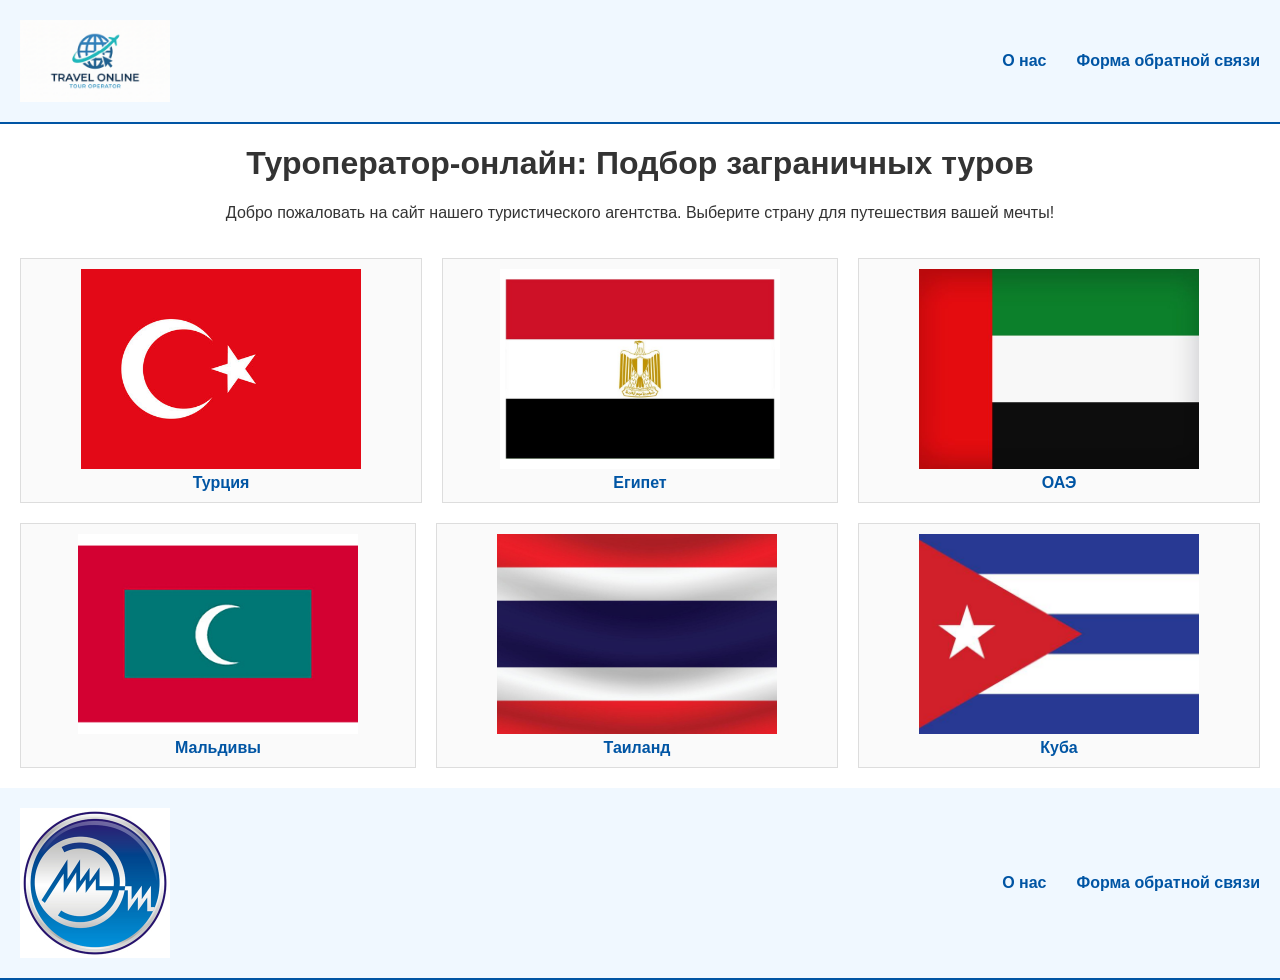
<file: LabWork1/index.html>
<html>
<head>
    <meta charset="UTF-8">
    <title>Главная - Туроператор-онлайн</title>
    <link rel="stylesheet" href="style.css">
</head>
<body class="page-body">
    <header class="header-footer-block">
        <a href="index.html"><img src="logo.jpg" alt="Логотип нашего сайта" width="150"></a>
        <nav>
            <ul class="nav-list">
                <li class="nav-item"><a href="about.html" class="nav-link">О нас</a></li>
                <li class="nav-item"><a href="form.html" class="nav-link">Форма обратной связи</a></li>
            </ul>
        </nav>
    </header>
    <main>
        <h1 class="center-text">Туроператор-онлайн: Подбор заграничных туров</h1>
        <p class="center-text">Добро пожаловать на сайт нашего туристического агентства. Выберите страну для путешествия вашей мечты!</p>
        <section class="cards-container">
            <figure class="tour-card">
                <a href="turkey.html"><img src="turkey.jpg" alt="Фотография курорта в Турции" class="tour-card-img"></a>
                <figcaption class="tour-card-title">Турция</figcaption>
            </figure>
            <figure class="tour-card">
                <a href="egypt.html"><img src="egypt.jpg" alt="Фотография пирамид в Египте" class="tour-card-img"></a>
                <figcaption class="tour-card-title">Египет</figcaption>
            </figure>
            <figure class="tour-card">
                <a href="uae.html"><img src="uae.jpg" alt="Фотография Дубая в ОАЭ" class="tour-card-img"></a>
                <figcaption class="tour-card-title">ОАЭ</figcaption>
            </figure>
            <figure class="tour-card">
                <a href="maldives.html"><img src="maldives.jpg" alt="Фотография пляжа на Мальдивах" class="tour-card-img"></a>
                <figcaption class="tour-card-title">Мальдивы</figcaption>
            </figure>
            <figure class="tour-card">
                <a href="thailand.html"><img src="thailand.jpg" alt="Фотография островов в Таиланде" class="tour-card-img"></a>
                <figcaption class="tour-card-title">Таиланд</figcaption>
            </figure>
            <figure class="tour-card">
                <a href="cuba.html"><img src="cuba.jpg" alt="Фотография Гаваны на Кубе" class="tour-card-img"></a>
                <figcaption class="tour-card-title">Куба</figcaption>
            </figure>
        </section>
    </main>
    <footer class="header-footer-block">
        <a href="https://miet.ru"><img src="miet-logo.jpg" alt="Официальный логотип НИУ МИЭТ" width="150"></a>
        <ul class="nav-list">
            <li class="nav-item"><a href="about.html" class="nav-link">О нас</a></li>
            <li class="nav-item"><a href="form.html" class="nav-link">Форма обратной связи</a></li>
        </ul>
    </footer>
</body>
</html>
</file>
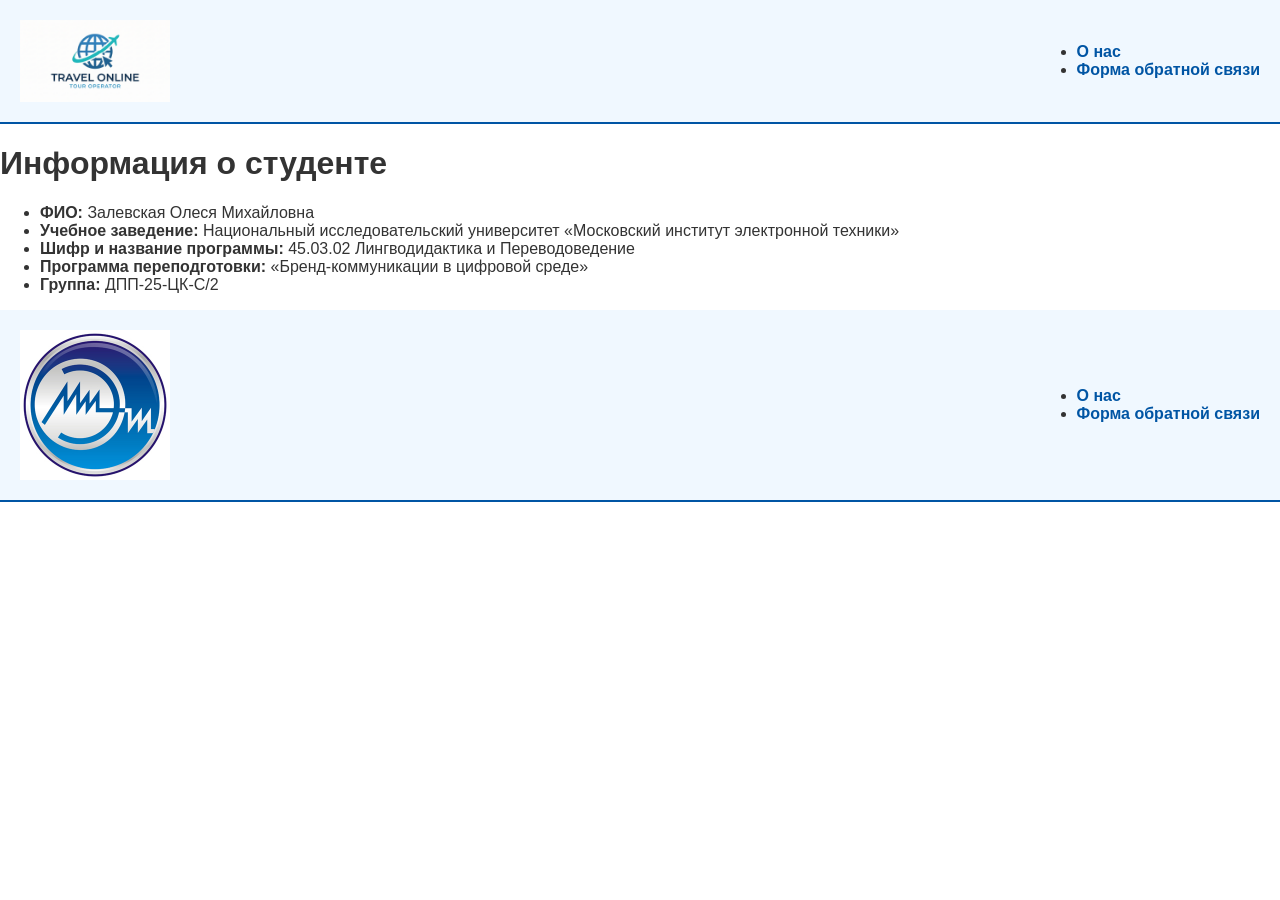
<file: LabWork1/about.html>
<html>
<head>
    <meta charset="UTF-8">
    <title>О нас - Туроператор-онлайн</title>
    <link rel="stylesheet" href="style.css">
</head>
<body class="page-body">
    <header class="header-footer-block">
        <a href="index.html"><img src="logo.jpg" alt="Логотип нашего сайта" width="150"></a>
        <nav>
            <ul>
                <li><a href="about.html" class="nav-link">О нас</a></li>
                <li><a href="form.html" class="nav-link">Форма обратной связи</a></li>
            </ul>
        </nav>
    </header>
    <main>
        <h1>Информация о студенте</h1>
        <ul>
            <li><b>ФИО:</b> Залевская Олеся Михайловна</li>
            <li><b>Учебное заведение:</b> Национальный исследовательский университет «Московский институт электронной техники»</li>
            <li><b>Шифр и название программы:</b> 45.03.02 Лингводидактика и Переводоведение</li>
            <li><b>Программа переподготовки:</b> «Бренд-коммуникации в цифровой среде»</li>
            <li><b>Группа:</b> ДПП-25-ЦК-С/2</li>
        </ul>
    </main>
    <footer class="header-footer-block">
        <a href="https://miet.ru"><img src="miet-logo.jpg" alt="Официальный логотип НИУ МИЭТ" width="150"></a>
        <ul>
            <li><a href="about.html" class="nav-link">О нас</a></li>
            <li><a href="form.html" class="nav-link">Форма обратной связи</a></li>
        </ul>
    </footer>
</body>
</html>
</file>
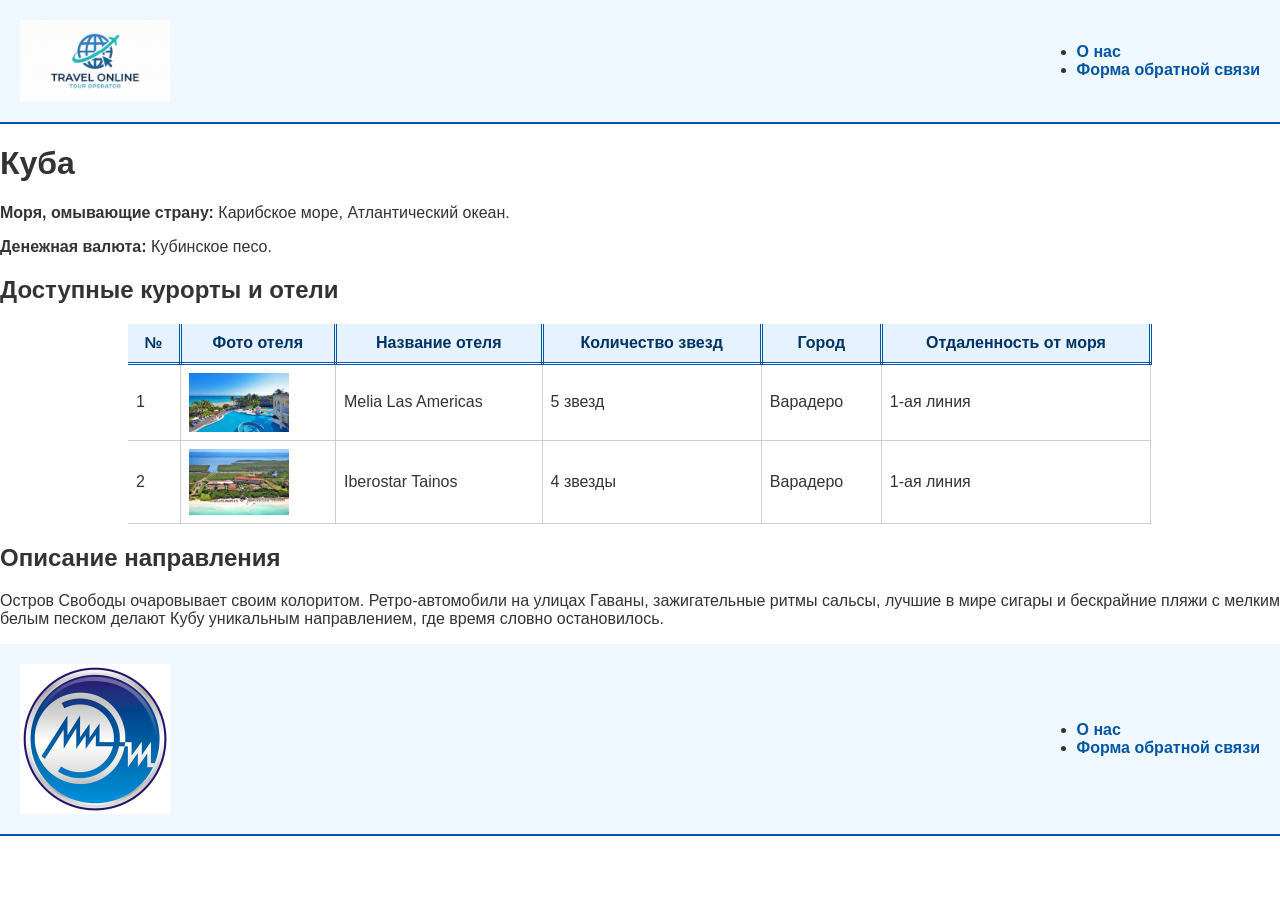
<file: LabWork1/cuba.html>
<html>
<head>
    <meta charset="UTF-8">
    <title>Куба - Туроператор-онлайн</title>
    <link rel="stylesheet" href="style.css">
</head>
<body class="page-body">
    <header class="header-footer-block">
        <a href="index.html"><img src="logo.jpg" alt="Логотип нашего сайта" width="150"></a>
        <nav>
            <ul>
                <li><a href="about.html" class="nav-link">О нас</a></li>
                <li><a href="form.html" class="nav-link">Форма обратной связи</a></li>
            </ul>
        </nav>
    </header>
    <main>
        <h1>Куба</h1>
        <p><b>Моря, омывающие страну:</b> Карибское море, Атлантический океан.</p>
        <p><b>Денежная валюта:</b> Кубинское песо.</p>
        <h2>Доступные курорты и отели</h2>
        <table class="info-table">
            <tr>
                <td class="table-header-cell">№</td>
                <td class="table-header-cell">Фото отеля</td>
                <td class="table-header-cell">Название отеля</td>
                <td class="table-header-cell">Количество звезд</td>
                <td class="table-header-cell">Город</td>
                <td class="table-header-cell">Отдаленность от моря</td>
            </tr>
            <tr>
                <td class="table-data-cell">1</td>
                <td class="table-data-cell"><img src="cuba-hotel1.jpg" alt="Фото отеля Melia" width="100"></td>
                <td class="table-data-cell">Melia Las Americas</td>
                <td class="table-data-cell">5 звезд</td>
                <td class="table-data-cell">Варадеро</td>
                <td class="table-data-cell">1-ая линия</td>
            </tr>
            <tr>
                <td class="table-data-cell">2</td>
                <td class="table-data-cell"><img src="cuba-hotel2.jpg" alt="Фото отеля Iberostar" width="100"></td>
                <td class="table-data-cell">Iberostar Tainos</td>
                <td class="table-data-cell">4 звезды</td>
                <td class="table-data-cell">Варадеро</td>
                <td class="table-data-cell">1-ая линия</td>
            </tr>
        </table>
        <h2>Описание направления</h2>
        <p>Остров Свободы очаровывает своим колоритом. Ретро-автомобили на улицах Гаваны, зажигательные ритмы сальсы, лучшие в мире сигары и бескрайние пляжи с мелким белым песком делают Кубу уникальным направлением, где время словно остановилось.</p>
    </main>
    <footer class="header-footer-block">
        <a href="https://miet.ru"><img src="miet-logo.jpg" alt="Официальный логотип НИУ МИЭТ" width="150"></a>
        <ul>
            <li><a href="about.html" class="nav-link">О нас</a></li>
            <li><a href="form.html" class="nav-link">Форма обратной связи</a></li>
        </ul>
    </footer>
</body>
</html>
</file>
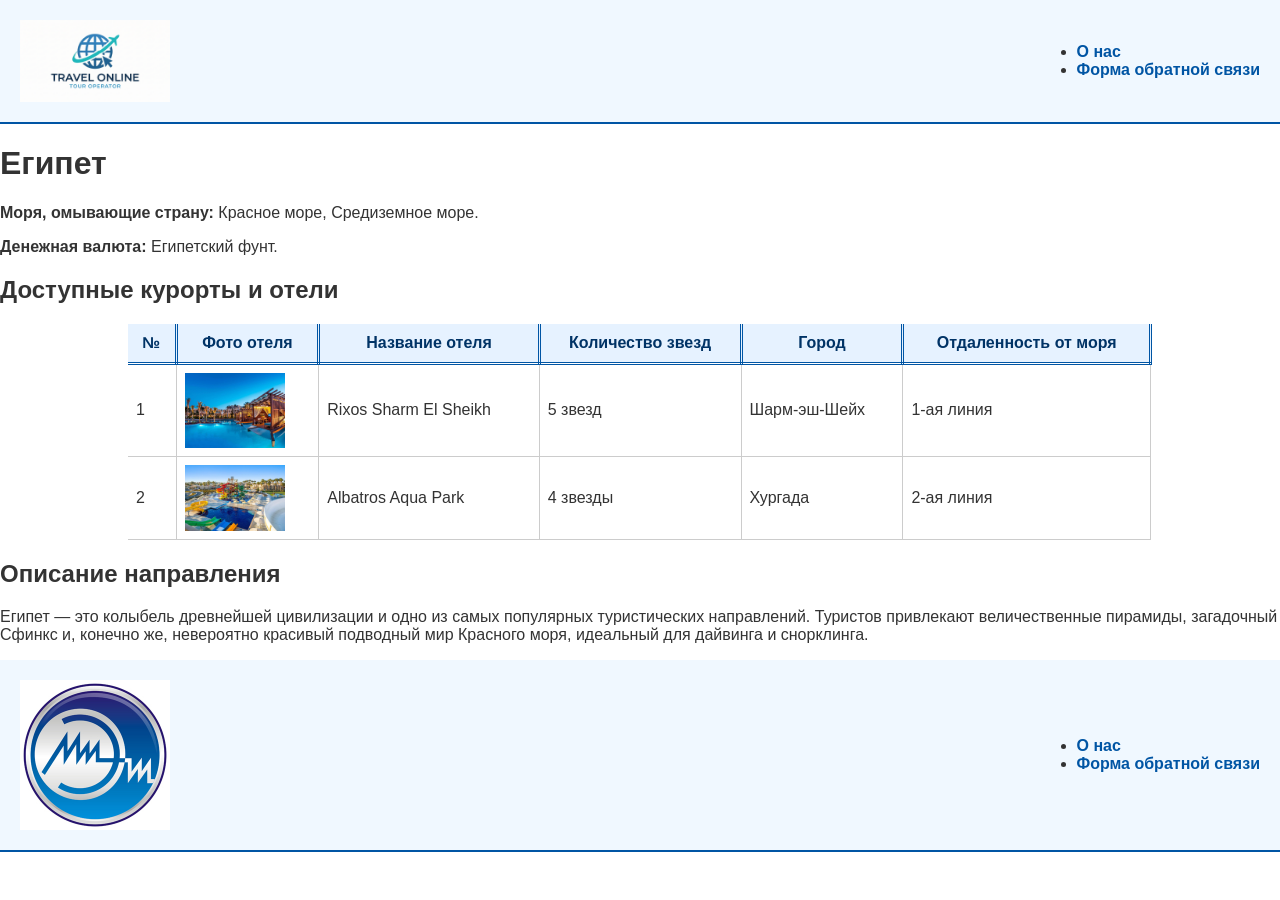
<file: LabWork1/egypt.html>
<html>
<head>
    <meta charset="UTF-8">
    <title>Египет - Туроператор-онлайн</title>
    <link rel="stylesheet" href="style.css">
</head>
<body class="page-body">
    <header class="header-footer-block">
        <a href="index.html"><img src="logo.jpg" alt="Логотип нашего сайта" width="150"></a>
        <nav>
            <ul>
                <li><a href="about.html" class="nav-link">О нас</a></li>
                <li><a href="form.html" class="nav-link">Форма обратной связи</a></li>
            </ul>
        </nav>
    </header>
    <main>
        <h1>Египет</h1>
        <p><b>Моря, омывающие страну:</b> Красное море, Средиземное море.</p>
        <p><b>Денежная валюта:</b> Египетский фунт.</p>
        <h2>Доступные курорты и отели</h2>
        <table class="info-table">
            <tr>
                <td class="table-header-cell">№</td>
                <td class="table-header-cell">Фото отеля</td>
                <td class="table-header-cell">Название отеля</td>
                <td class="table-header-cell">Количество звезд</td>
                <td class="table-header-cell">Город</td>
                <td class="table-header-cell">Отдаленность от моря</td>
            </tr>
            <tr>
                <td class="table-data-cell">1</td>
                <td class="table-data-cell"><img src="egypt-hotel1.jpg" alt="Фото отеля Rixos Sharm" width="100"></td>
                <td class="table-data-cell">Rixos Sharm El Sheikh</td>
                <td class="table-data-cell">5 звезд</td>
                <td class="table-data-cell">Шарм-эш-Шейх</td>
                <td class="table-data-cell">1-ая линия</td>
            </tr>
            <tr>
                <td class="table-data-cell">2</td>
                <td class="table-data-cell"><img src="egypt-hotel2.jpg" alt="Фото отеля Albatros" width="100"></td>
                <td class="table-data-cell">Albatros Aqua Park</td>
                <td class="table-data-cell">4 звезды</td>
                <td class="table-data-cell">Хургада</td>
                <td class="table-data-cell">2-ая линия</td>
            </tr>
        </table>
        <h2>Описание направления</h2>
        <p>Египет — это колыбель древнейшей цивилизации и одно из самых популярных туристических направлений. Туристов привлекают величественные пирамиды, загадочный Сфинкс и, конечно же, невероятно красивый подводный мир Красного моря, идеальный для дайвинга и снорклинга.</p>
    </main>
    <footer class="header-footer-block">
        <a href="https://miet.ru"><img src="miet-logo.jpg" alt="Официальный логотип НИУ МИЭТ" width="150"></a>
        <ul>
            <li><a href="about.html" class="nav-link">О нас</a></li>
            <li><a href="form.html" class="nav-link">Форма обратной связи</a></li>
        </ul>
    </footer>
</body>
</html>
</file>
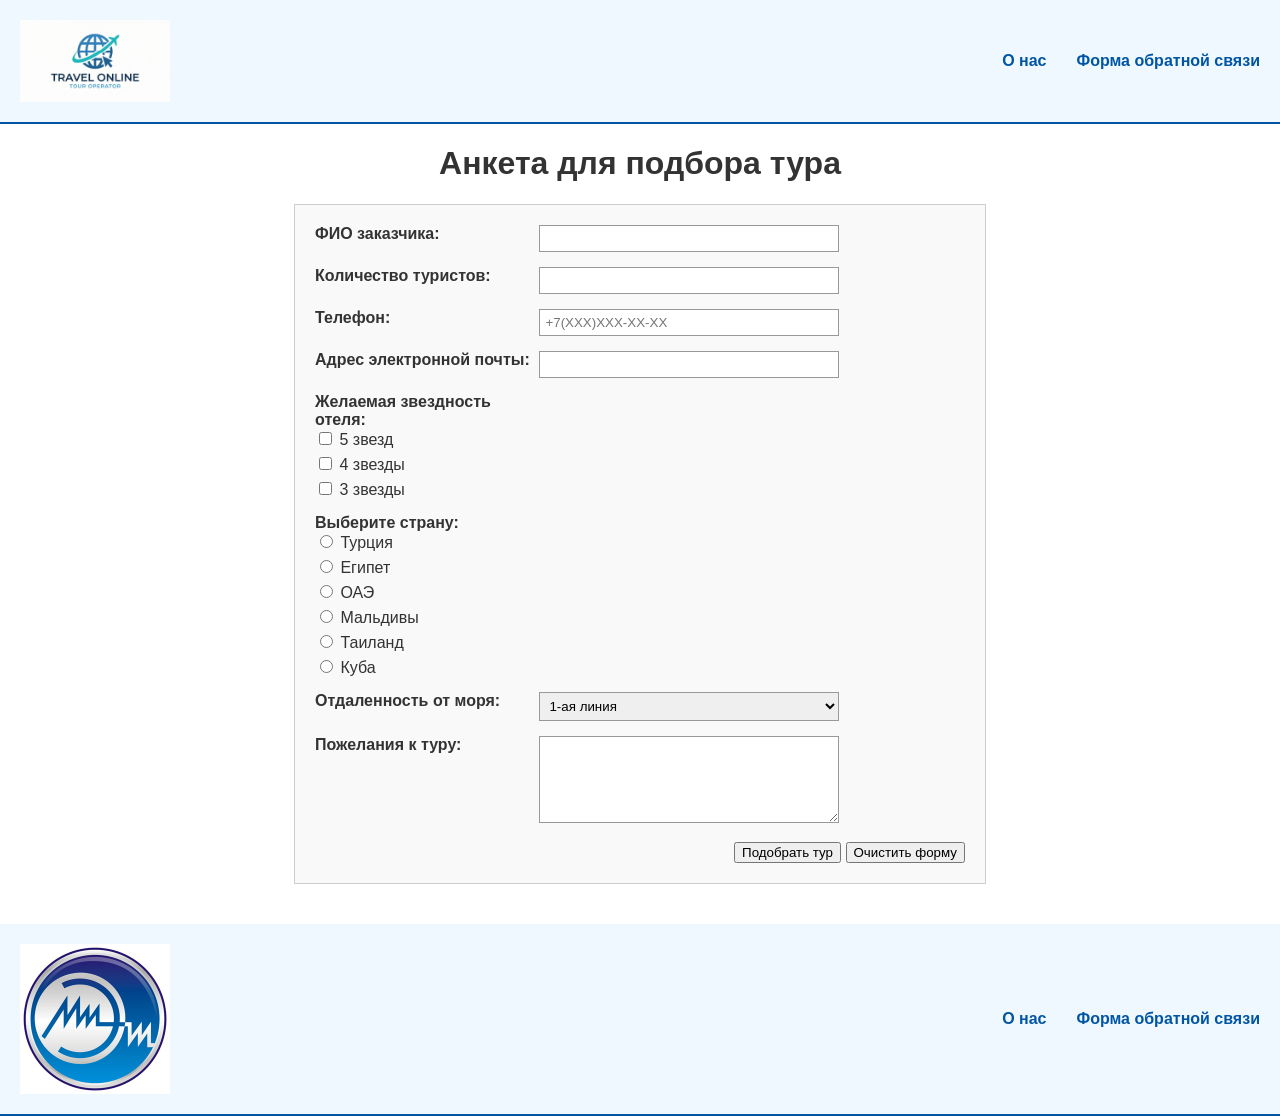
<file: LabWork1/form.html>
<html>
<head>
    <meta charset="UTF-8">
    <title>Форма обратной связи - Туроператор-онлайн</title>
    <link rel="stylesheet" href="style.css">
</head>
<body class="page-body">
    <header class="header-footer-block">
        <a href="index.html"><img src="logo.jpg" alt="Логотип нашего сайта" width="150"></a>
        <nav>
            <ul class="nav-list">
                <li class="nav-item"><a href="about.html" class="nav-link">О нас</a></li>
                <li class="nav-item"><a href="form.html" class="nav-link">Форма обратной связи</a></li>
            </ul>
        </nav>
    </header>
    <main>
        <h1 class="center-text">Анкета для подбора тура</h1>
        <form id="tour-form" action="#" method="get" class="form-wrapper">
            <div class="form-row">
                <label class="form-label">ФИО заказчика:</label>
                <input type="text" id="fio" name="fio" class="form-input-standard">
            </div>
            <div class="form-row">
                <label class="form-label">Количество туристов:</label>
                <input type="text" id="tourists" name="tourists" class="form-input-standard">
            </div>
            <div class="form-row">
                <label class="form-label">Телефон:</label>
                <input type="text" id="phone" name="phone" class="form-input-standard" placeholder="+7(XXX)XXX-XX-XX">
            </div>
            <div class="form-row">
                <label class="form-label">Адрес электронной почты:</label>
                <input type="text" id="email" name="email" class="form-input-standard">
            </div>
            <div class="form-row">
                <label class="form-label">Желаемая звездность отеля:</label>
                <div class="form-choices-wrapper">
                    <label><input type="checkbox" name="stars" value="5"> 5 звезд</label>
                    <label><input type="checkbox" name="stars" value="4"> 4 звезды</label>
                    <label><input type="checkbox" name="stars" value="3"> 3 звезды</label>
                </div>
            </div>
            <div class="form-row">
                <label class="form-label">Выберите страну:</label>
                <div class="form-choices-wrapper">
                    <label><input type="radio" name="country" value="turkey"> Турция</label>
                    <label><input type="radio" name="country" value="egypt"> Египет</label>
                    <label><input type="radio" name="country" value="uae"> ОАЭ</label>
                    <label><input type="radio" name="country" value="maldives"> Мальдивы</label>
                    <label><input type="radio" name="country" value="thailand"> Таиланд</label>
                    <label><input type="radio" name="country" value="cuba"> Куба</label>
                </div>
            </div>
            <div class="form-row">
                <label class="form-label">Отдаленность от моря:</label>
                <select name="distance" class="form-input-standard">
                    <option value="line1">1-ая линия</option>
                    <option value="line2">2-ая линия</option>
                    <option value="line3">3-я линия</option>
                </select>
            </div>
            <div class="form-row">
                <label class="form-label">Пожелания к туру:</label>
                <textarea id="comments" rows="5" cols="40" wrap="soft" name="comments" class="form-input-standard"></textarea>
            </div>
            <div class="form-buttons">
                <input type="submit" value="Подобрать тур">
                <input type="reset" value="Очистить форму">
            </div>
        </form>

        <div id="results-area" class="results-container"></div>
    </main>
    <footer class="header-footer-block">
        <a href="https://miet.ru"><img src="miet-logo.jpg" alt="Официальный логотип НИУ МИЭТ" width="150"></a>
        <ul class="nav-list">
            <li class="nav-item"><a href="about.html" class="nav-link">О нас</a></li>
            <li class="nav-item"><a href="form.html" class="nav-link">Форма обратной связи</a></li>
        </ul>
    </footer>
    
    <script src="script.js"></script>
</body>
</html>
</file>
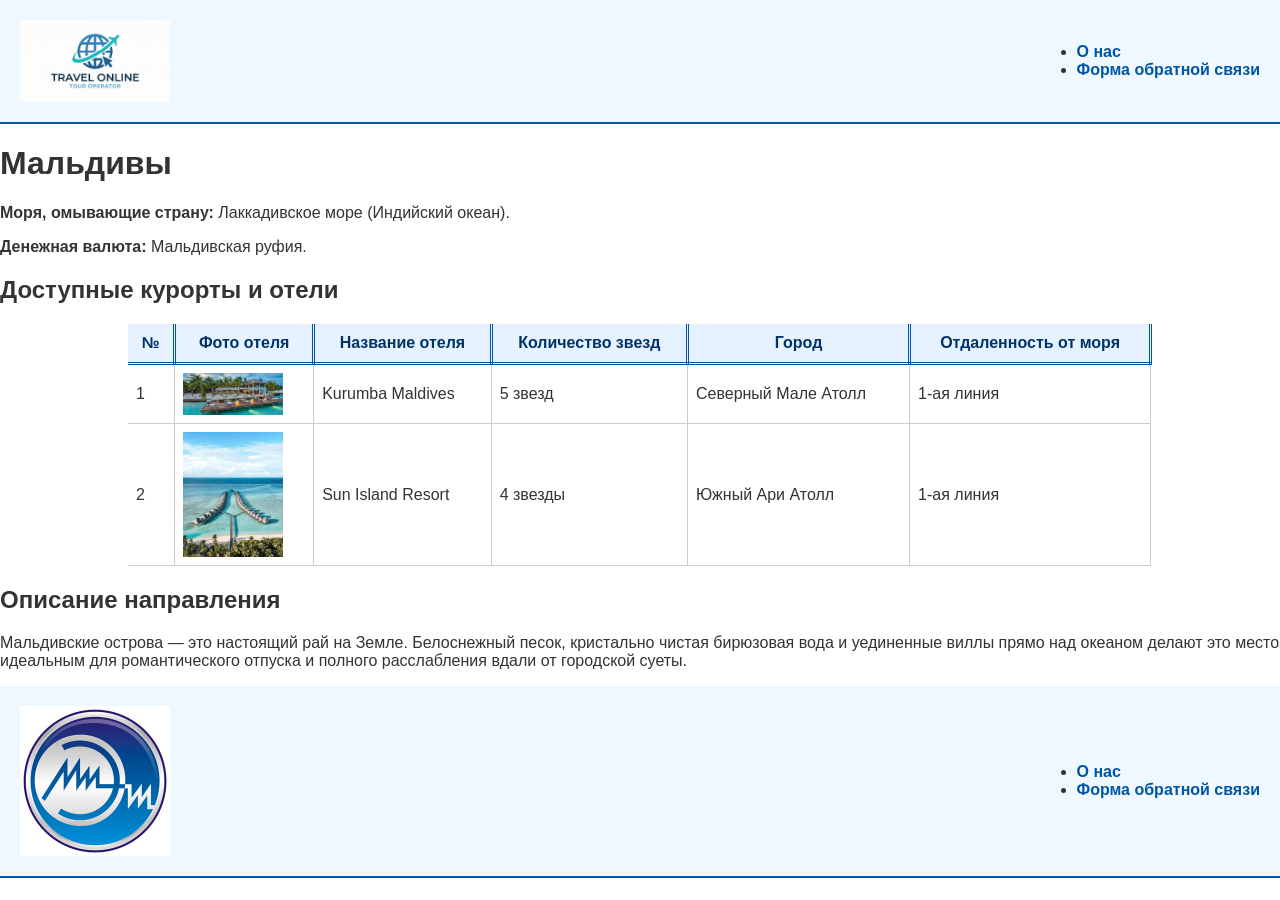
<file: LabWork1/maldives.html>
<html>
<head>
    <meta charset="UTF-8">
    <title>Мальдивы - Туроператор-онлайн</title>
    <link rel="stylesheet" href="style.css">
</head>
<body class="page-body">
    <header class="header-footer-block">
        <a href="index.html"><img src="logo.jpg" alt="Логотип нашего сайта" width="150"></a>
        <nav>
            <ul>
                <li><a href="about.html" class="nav-link">О нас</a></li>
                <li><a href="form.html" class="nav-link">Форма обратной связи</a></li>
            </ul>
        </nav>
    </header>
    <main>
        <h1>Мальдивы</h1>
        <p><b>Моря, омывающие страну:</b> Лаккадивское море (Индийский океан).</p>
        <p><b>Денежная валюта:</b> Мальдивская руфия.</p>
        <h2>Доступные курорты и отели</h2>
        <table class="info-table">
            <tr>
                <td class="table-header-cell">№</td>
                <td class="table-header-cell">Фото отеля</td>
                <td class="table-header-cell">Название отеля</td>
                <td class="table-header-cell">Количество звезд</td>
                <td class="table-header-cell">Город</td>
                <td class="table-header-cell">Отдаленность от моря</td>
            </tr>
            <tr>
                <td class="table-data-cell">1</td>
                <td class="table-data-cell"><img src="maldives-hotel1.jpg" alt="Фото отеля Kurumba" width="100"></td>
                <td class="table-data-cell">Kurumba Maldives</td>
                <td class="table-data-cell">5 звезд</td>
                <td class="table-data-cell">Северный Мале Атолл</td>
                <td class="table-data-cell">1-ая линия</td>
            </tr>
            <tr>
                <td class="table-data-cell">2</td>
                <td class="table-data-cell"><img src="maldives-hotel2.jpg" alt="Фото отеля Sun Island" width="100"></td>
                <td class="table-data-cell">Sun Island Resort</td>
                <td class="table-data-cell">4 звезды</td>
                <td class="table-data-cell">Южный Ари Атолл</td>
                <td class="table-data-cell">1-ая линия</td>
            </tr>
        </table>
        <h2>Описание направления</h2>
        <p>Мальдивские острова — это настоящий рай на Земле. Белоснежный песок, кристально чистая бирюзовая вода и уединенные виллы прямо над океаном делают это место идеальным для романтического отпуска и полного расслабления вдали от городской суеты.</p>
    </main>
    <footer class="header-footer-block">
        <a href="https://miet.ru"><img src="miet-logo.jpg" alt="Официальный логотип НИУ МИЭТ" width="150"></a>
        <ul>
            <li><a href="about.html" class="nav-link">О нас</a></li>
            <li><a href="form.html" class="nav-link">Форма обратной связи</a></li>
        </ul>
    </footer>
</body>
</html>
</file>
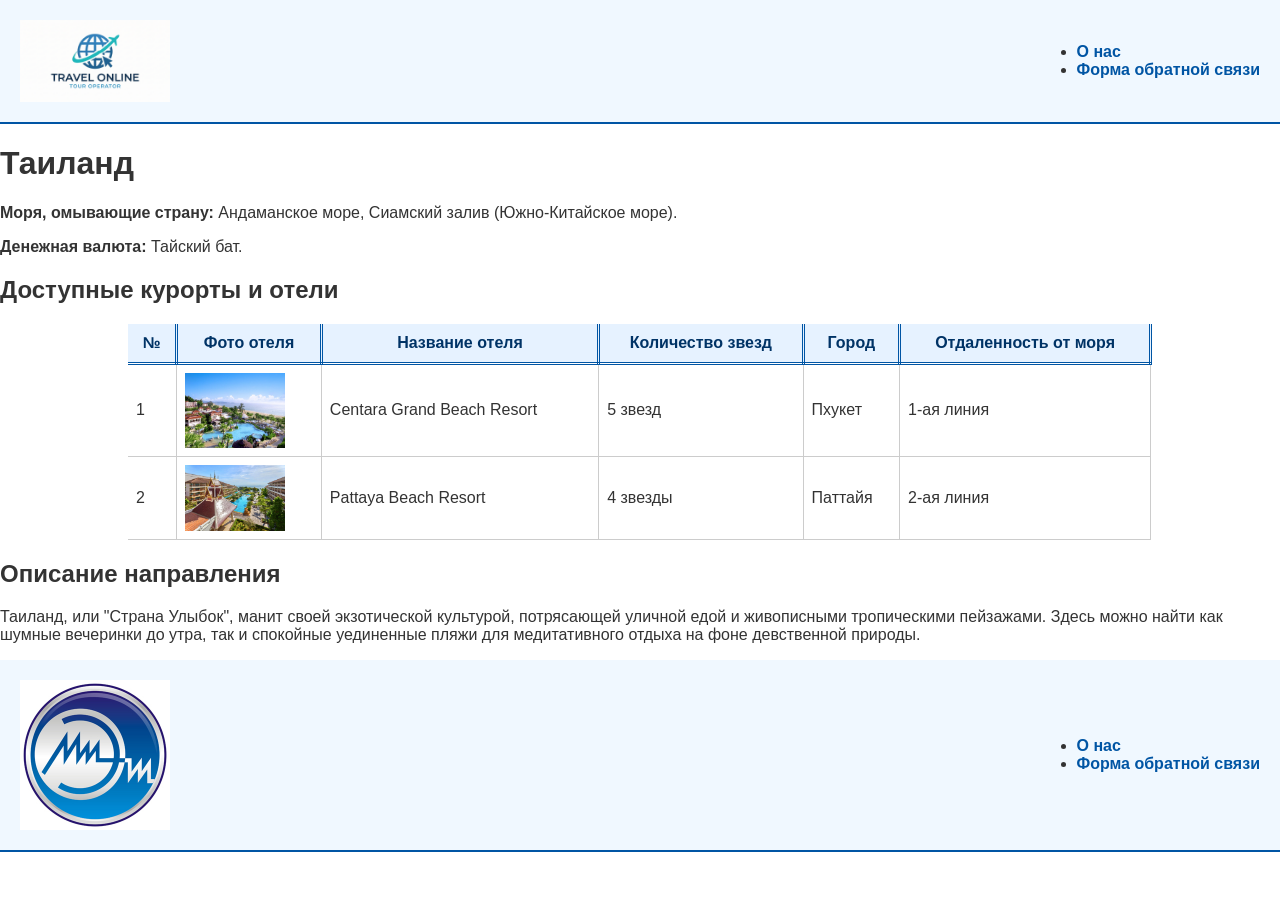
<file: LabWork1/thailand.html>
<html>
<head>
    <meta charset="UTF-8">
    <title>Таиланд - Туроператор-онлайн</title>
    <link rel="stylesheet" href="style.css">
</head>
<body class="page-body">
    <header class="header-footer-block">
        <a href="index.html"><img src="logo.jpg" alt="Логотип нашего сайта" width="150"></a>
        <nav>
            <ul>
                <li><a href="about.html" class="nav-link">О нас</a></li>
                <li><a href="form.html" class="nav-link">Форма обратной связи</a></li>
            </ul>
        </nav>
    </header>
    <main>
        <h1>Таиланд</h1>
        <p><b>Моря, омывающие страну:</b> Андаманское море, Сиамский залив (Южно-Китайское море).</p>
        <p><b>Денежная валюта:</b> Тайский бат.</p>
        <h2>Доступные курорты и отели</h2>
        <table class="info-table">
            <tr>
                <td class="table-header-cell">№</td>
                <td class="table-header-cell">Фото отеля</td>
                <td class="table-header-cell">Название отеля</td>
                <td class="table-header-cell">Количество звезд</td>
                <td class="table-header-cell">Город</td>
                <td class="table-header-cell">Отдаленность от моря</td>
            </tr>
            <tr>
                <td class="table-data-cell">1</td>
                <td class="table-data-cell"><img src="thailand-hotel1.jpg" alt="Фото отеля Centara Grand" width="100"></td>
                <td class="table-data-cell">Centara Grand Beach Resort</td>
                <td class="table-data-cell">5 звезд</td>
                <td class="table-data-cell">Пхукет</td>
                <td class="table-data-cell">1-ая линия</td>
            </tr>
            <tr>
                <td class="table-data-cell">2</td>
                <td class="table-data-cell"><img src="thailand-hotel2.jpg" alt="Фото отеля Pattaya Beach" width="100"></td>
                <td class="table-data-cell">Pattaya Beach Resort</td>
                <td class="table-data-cell">4 звезды</td>
                <td class="table-data-cell">Паттайя</td>
                <td class="table-data-cell">2-ая линия</td>
            </tr>
        </table>
        <h2>Описание направления</h2>
        <p>Таиланд, или "Страна Улыбок", манит своей экзотической культурой, потрясающей уличной едой и живописными тропическими пейзажами. Здесь можно найти как шумные вечеринки до утра, так и спокойные уединенные пляжи для медитативного отдыха на фоне девственной природы.</p>
    </main>
    <footer class="header-footer-block">
        <a href="https://miet.ru"><img src="miet-logo.jpg" alt="Официальный логотип НИУ МИЭТ" width="150"></a>
        <ul>
            <li><a href="about.html" class="nav-link">О нас</a></li>
            <li><a href="form.html" class="nav-link">Форма обратной связи</a></li>
        </ul>
    </footer>
</body>
</html>
</file>
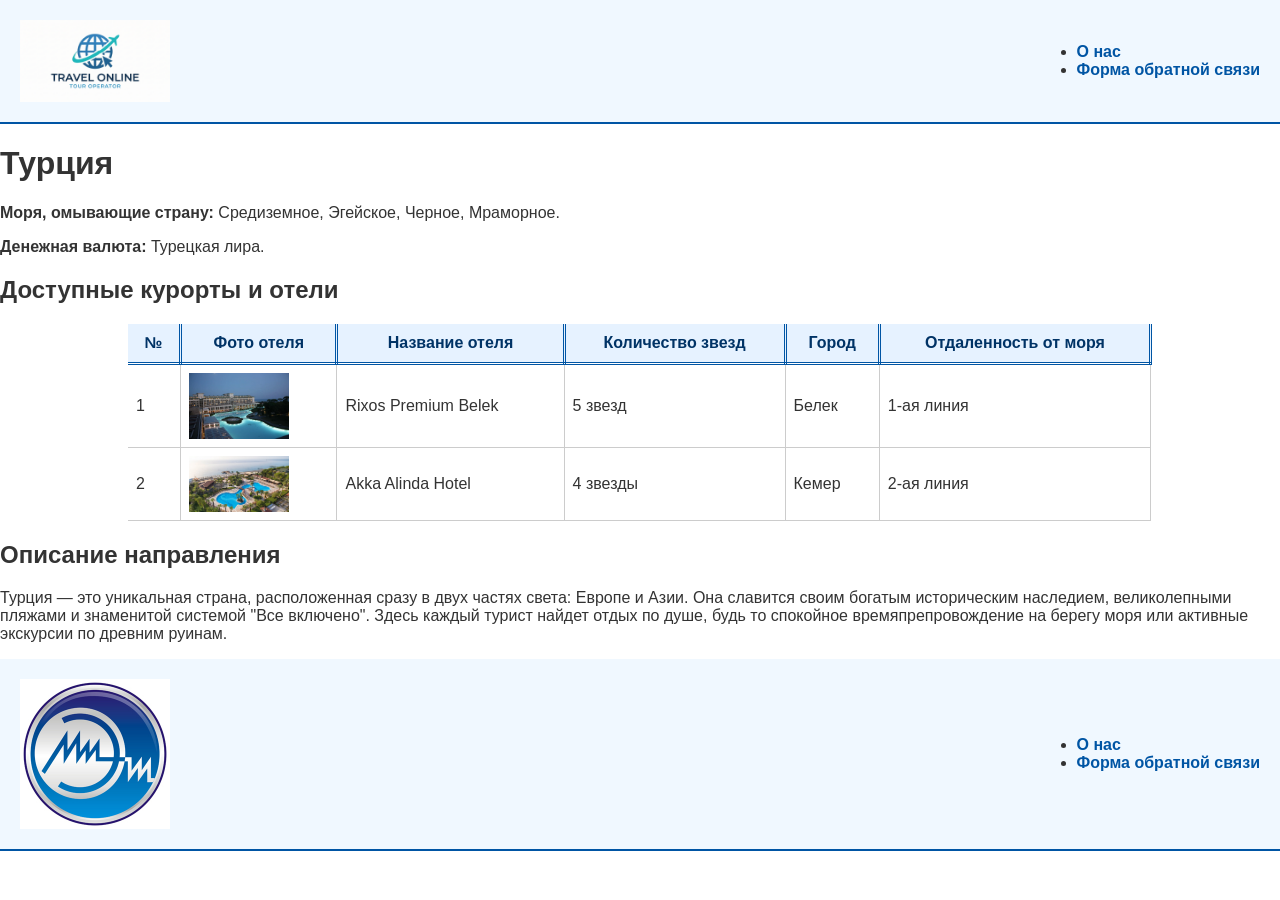
<file: LabWork1/turkey.html>
<html>
<head>
    <meta charset="UTF-8">
    <title>Турция - Туроператор-онлайн</title>
    <link rel="stylesheet" href="style.css">
</head>
<body class="page-body">
    <header class="header-footer-block">
        <a href="index.html"><img src="logo.jpg" alt="Логотип нашего сайта" width="150"></a>
        <nav>
            <ul>
                <li><a href="about.html" class="nav-link">О нас</a></li>
                <li><a href="form.html" class="nav-link">Форма обратной связи</a></li>
            </ul>
        </nav>
    </header>
    <main>
        <h1>Турция</h1>
        <p><b>Моря, омывающие страну:</b> Средиземное, Эгейское, Черное, Мраморное.</p>
        <p><b>Денежная валюта:</b> Турецкая лира.</p>
        <h2>Доступные курорты и отели</h2>
        <table class="info-table">
            <tr>
                <td class="table-header-cell">№</td>
                <td class="table-header-cell">Фото отеля</td>
                <td class="table-header-cell">Название отеля</td>
                <td class="table-header-cell">Количество звезд</td>
                <td class="table-header-cell">Город</td>
                <td class="table-header-cell">Отдаленность от моря</td>
            </tr>
            <tr>
                <td class="table-data-cell">1</td>
                <td class="table-data-cell"><img src="hotel1.jpg" alt="Фото отеля Rixos" width="100"></td>
                <td class="table-data-cell">Rixos Premium Belek</td>
                <td class="table-data-cell">5 звезд</td>
                <td class="table-data-cell">Белек</td>
                <td class="table-data-cell">1-ая линия</td>
            </tr>
            <tr>
                <td class="table-data-cell">2</td>
                <td class="table-data-cell"><img src="hotel2.jpg" alt="Фото отеля Akka" width="100"></td>
                <td class="table-data-cell">Akka Alinda Hotel</td>
                <td class="table-data-cell">4 звезды</td>
                <td class="table-data-cell">Кемер</td>
                <td class="table-data-cell">2-ая линия</td>
            </tr>
        </table>
        <h2>Описание направления</h2>
        <p>Турция — это уникальная страна, расположенная сразу в двух частях света: Европе и Азии. Она славится своим богатым историческим наследием, великолепными пляжами и знаменитой системой "Все включено". Здесь каждый турист найдет отдых по душе, будь то спокойное времяпрепровождение на берегу моря или активные экскурсии по древним руинам.</p>
    </main>
    <footer class="header-footer-block">
        <a href="https://miet.ru"><img src="miet-logo.jpg" alt="Официальный логотип НИУ МИЭТ" width="150"></a>
        <ul>
            <li><a href="about.html" class="nav-link">О нас</a></li>
            <li><a href="form.html" class="nav-link">Форма обратной связи</a></li>
        </ul>
    </footer>
</body>
</html>
</file>
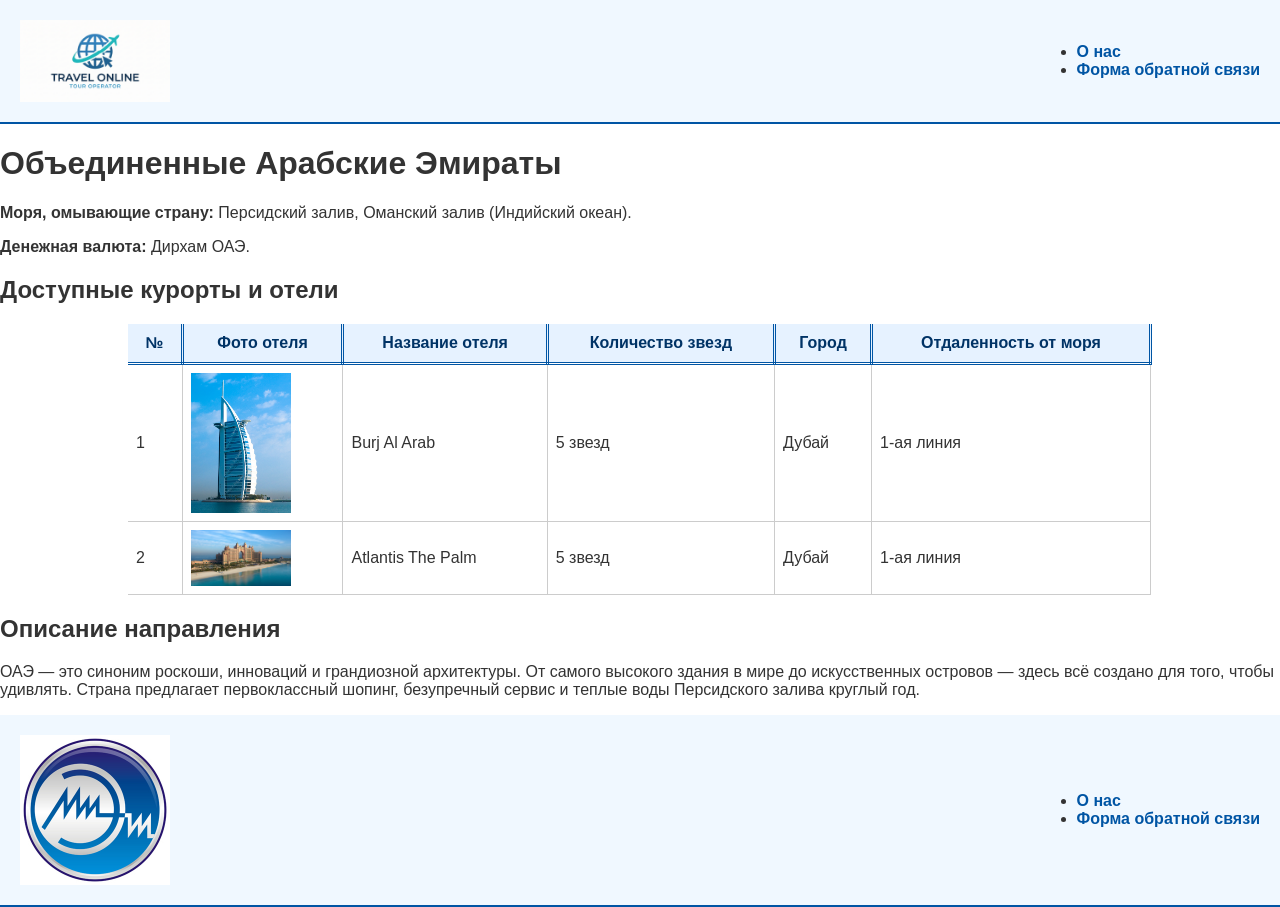
<file: LabWork1/uae.html>
<html>
<head>
    <meta charset="UTF-8">
    <title>ОАЭ - Туроператор-онлайн</title>
    <link rel="stylesheet" href="style.css">
</head>
<body class="page-body">
    <header class="header-footer-block">
        <a href="index.html"><img src="logo.jpg" alt="Логотип нашего сайта" width="150"></a>
        <nav>
            <ul>
                <li><a href="about.html" class="nav-link">О нас</a></li>
                <li><a href="form.html" class="nav-link">Форма обратной связи</a></li>
            </ul>
        </nav>
    </header>
    <main>
        <h1>Объединенные Арабские Эмираты</h1>
        <p><b>Моря, омывающие страну:</b> Персидский залив, Оманский залив (Индийский океан).</p>
        <p><b>Денежная валюта:</b> Дирхам ОАЭ.</p>
        <h2>Доступные курорты и отели</h2>
        <table class="info-table">
            <tr>
                <td class="table-header-cell">№</td>
                <td class="table-header-cell">Фото отеля</td>
                <td class="table-header-cell">Название отеля</td>
                <td class="table-header-cell">Количество звезд</td>
                <td class="table-header-cell">Город</td>
                <td class="table-header-cell">Отдаленность от моря</td>
            </tr>
            <tr>
                <td class="table-data-cell">1</td>
                <td class="table-data-cell"><img src="uae-hotel1.jpg" alt="Фото отеля Burj Al Arab" width="100"></td>
                <td class="table-data-cell">Burj Al Arab</td>
                <td class="table-data-cell">5 звезд</td>
                <td class="table-data-cell">Дубай</td>
                <td class="table-data-cell">1-ая линия</td>
            </tr>
            <tr>
                <td class="table-data-cell">2</td>
                <td class="table-data-cell"><img src="uae-hotel2.jpg" alt="Фото отеля Atlantis" width="100"></td>
                <td class="table-data-cell">Atlantis The Palm</td>
                <td class="table-data-cell">5 звезд</td>
                <td class="table-data-cell">Дубай</td>
                <td class="table-data-cell">1-ая линия</td>
            </tr>
        </table>
        <h2>Описание направления</h2>
        <p>ОАЭ — это синоним роскоши, инноваций и грандиозной архитектуры. От самого высокого здания в мире до искусственных островов — здесь всё создано для того, чтобы удивлять. Страна предлагает первоклассный шопинг, безупречный сервис и теплые воды Персидского залива круглый год.</p>
    </main>
    <footer class="header-footer-block">
        <a href="https://miet.ru"><img src="miet-logo.jpg" alt="Официальный логотип НИУ МИЭТ" width="150"></a>
        <ul>
            <li><a href="about.html" class="nav-link">О нас</a></li>
            <li><a href="form.html" class="nav-link">Форма обратной связи</a></li>
        </ul>
    </footer>
</body>
</html>
</file>
<file: LabWork1/style.css>
.page-body {
    font-family: Arial, sans-serif;
    background-color: #ffffff;
    color: #333333;
    margin: 0;
}

.header-footer-block {
    background-color: #f0f8ff;
    padding: 20px;
    border-bottom-width: 2px;
    border-bottom-style: solid;
    border-color: #0055a4;
    display: flex;
    justify-content: space-between;
    align-items: center;
}

.nav-list {
    list-style-type: none;
    padding: 0;
    margin: 0;
    display: flex;
    gap: 30px;
}

.nav-link:link {
    color: #0055a4;
    font-family: Arial, sans-serif;
    font-weight: bold;
    text-decoration: none;
}

.nav-link:visited {
    color: #003366;
    font-family: Arial, sans-serif;
    font-weight: bold;
    text-decoration: none;
}

.nav-link:hover {
    color: #ffaa00;
    font-family: Arial, sans-serif;
    font-weight: bold;
    text-decoration: underline;
}

.nav-link:active {
    color: #ff0000;
    font-family: Arial, sans-serif;
    font-weight: normal;
    text-decoration: none;
}

.cards-container {
    display: flex;
    flex-wrap: wrap;
    justify-content: center;
    gap: 20px;
    padding: 20px;
}

.tour-card {
    min-width: 300px;
    max-width: 400px;
    text-align: center;
    background-color: #fafafa;
    border-width: 1px;
    border-style: solid;
    border-color: #dddddd;
    flex-grow: 1;
    padding-bottom: 10px;
    margin: 0;
}

.tour-card-img {
    width: 100%;
    max-width: 280px;
    height: 200px;
    display: block;
    margin: 10px auto 0 auto;
    object-fit: cover;
    object-position: center;
}

.tour-card-title {
    font-weight: bold;
    color: #0055a4;
    font-family: Arial, sans-serif;
    margin: 5px 0 0 0;
}

.info-table {
    border-collapse: collapse;
    width: 80%;
    margin: 20px auto;
}

.table-header-cell {
    background-color: #e6f2ff;
    color: #003366;
    font-weight: bold;
    text-align: center;
    padding: 10px;
    border-bottom-width: 3px;
    border-bottom-style: double;
    border-color: #0055a4;
    border-right-width: 3px;
    border-right-style: double;
}

.table-data-cell {
    padding: 8px;
    text-align: left;
    border-bottom-width: 1px;
    border-bottom-style: solid;
    border-color: #cccccc;
    border-right-width: 1px;
    border-right-style: solid;
}

.form-wrapper {
    width: 650px;
    margin: 20px auto;
    background-color: #f9f9f9;
    padding: 20px;
    border-width: 1px;
    border-style: solid;
    border-color: #cccccc;
    display: flex;
    flex-direction: column;
    gap: 15px;
}

.form-label {
    display: inline-block;
    width: 220px;
    font-weight: bold;
    vertical-align: top;
    font-family: Arial, sans-serif;
}

.form-input-standard {
    width: 300px;
    padding: 5px;
    font-family: Arial, sans-serif;
    border-width: 1px;
    border-style: solid;
    border-color: #999999;
}

.form-choices-wrapper {
    display: flex;
    flex-direction: column;
    gap: 5px;
    font-family: Arial, sans-serif;
}

.form-buttons {
    align-self: flex-end;
}

.center-text {
    text-align: center;
}

.results-container {
    display: flex;
    flex-direction: column;
    gap: 15px;
    width: 650px;
    margin: 20px auto;
}

.result-card {
    background-color: #e6f2ff;
    border-width: 1px;
    border-style: solid;
    border-color: #0055a4;
    padding: 15px;
    font-family: Arial, sans-serif;
}
</file>
